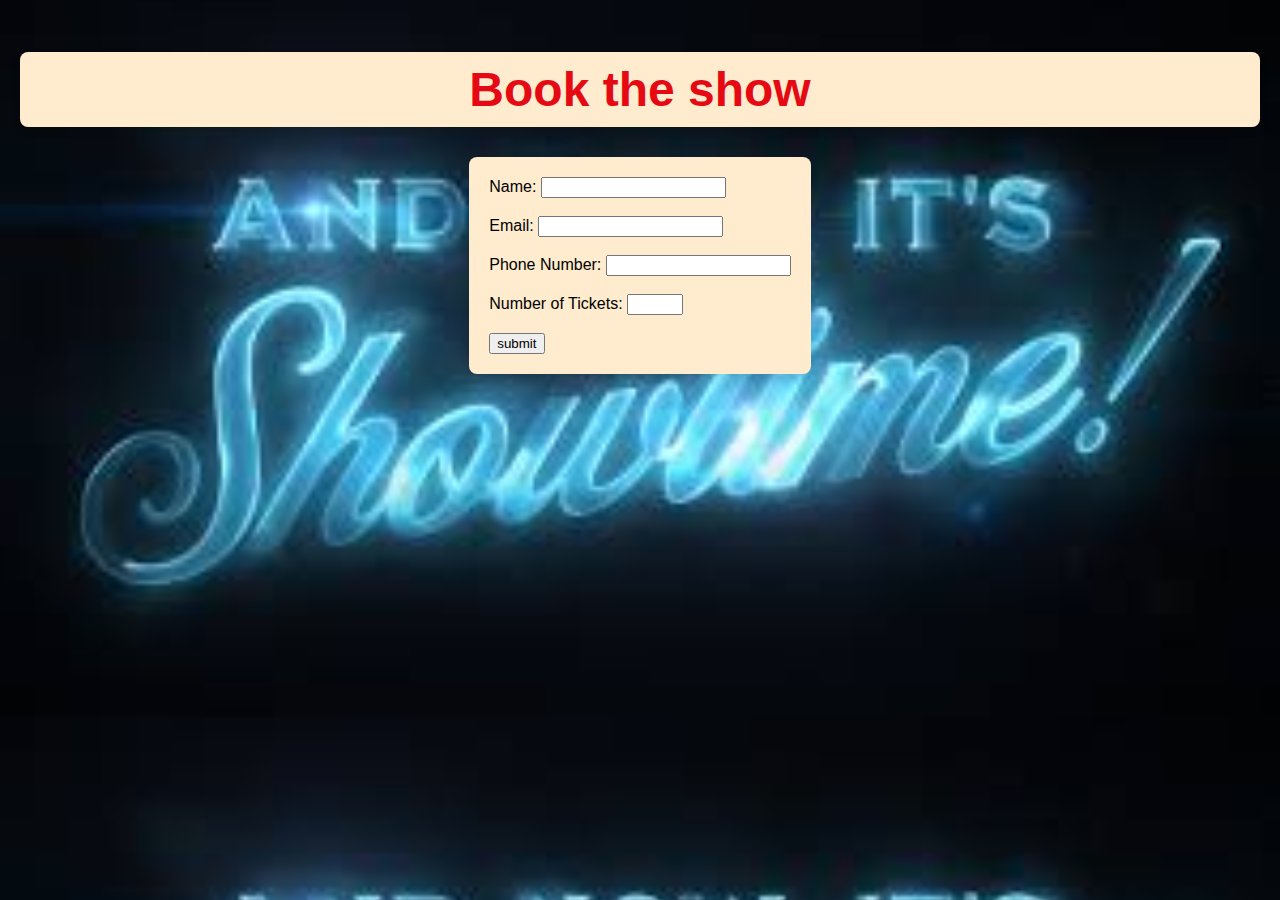
<file: index.html>
<!DOCTYPE html>
<html lang="en">
<head>
    <meta charset="UTF-8">
    <meta name="viewport" content="width=device-width, initial-scale=1.0">
    <title>Document</title>
    <link rel="stylesheet" href="style2.css">
    
</head>
<body>
    <h1>Book the show</h1>
    <form action="bookmyshow.html" method="get">
        <label for="name">Name:</label>
        <input type="text" id="name" name="name" required><br><br>

        <label for="email">Email:</label>
        <input type="email" id="email" name="email" required><br><br>

        <label for="phone">Phone Number:</label>
        <input type="tel" id="phone" name="phone" required><br><br>


        <label for="tickets">Number of Tickets:</label>
        <input type="number" id="tickets" name="tickets" min="1" max="10" required><br><br>

        <button type="submit" >submit</button>
        </form>
</body>
</html>
</file>
<file: style2.css>
h1{
    color: #e50914;
    font-size: 48px;
    margin-bottom: 10px;
    border-radius: 8px;
    background-color: blanchedalmond;
    padding: 10px;
    box-shadow: 0 4px 8px rgba(0,0,0,0.1);
    text-align: center;
}
body {
    font-family: Arial, sans-serif;
    text-align: center;
    background-image: url([data-uri]);
    background-size: cover;
    margin: 0;
    padding: 20px;
    
}
 
form{
    margin-top: 20px;
    text-align: left;
    display: inline-block;
    background-color: blanchedalmond;
    padding: 20px;
    border-radius: 8px;
    box-shadow: 0 4px 8px rgba(0,0,0,0.1);
}
</file>
